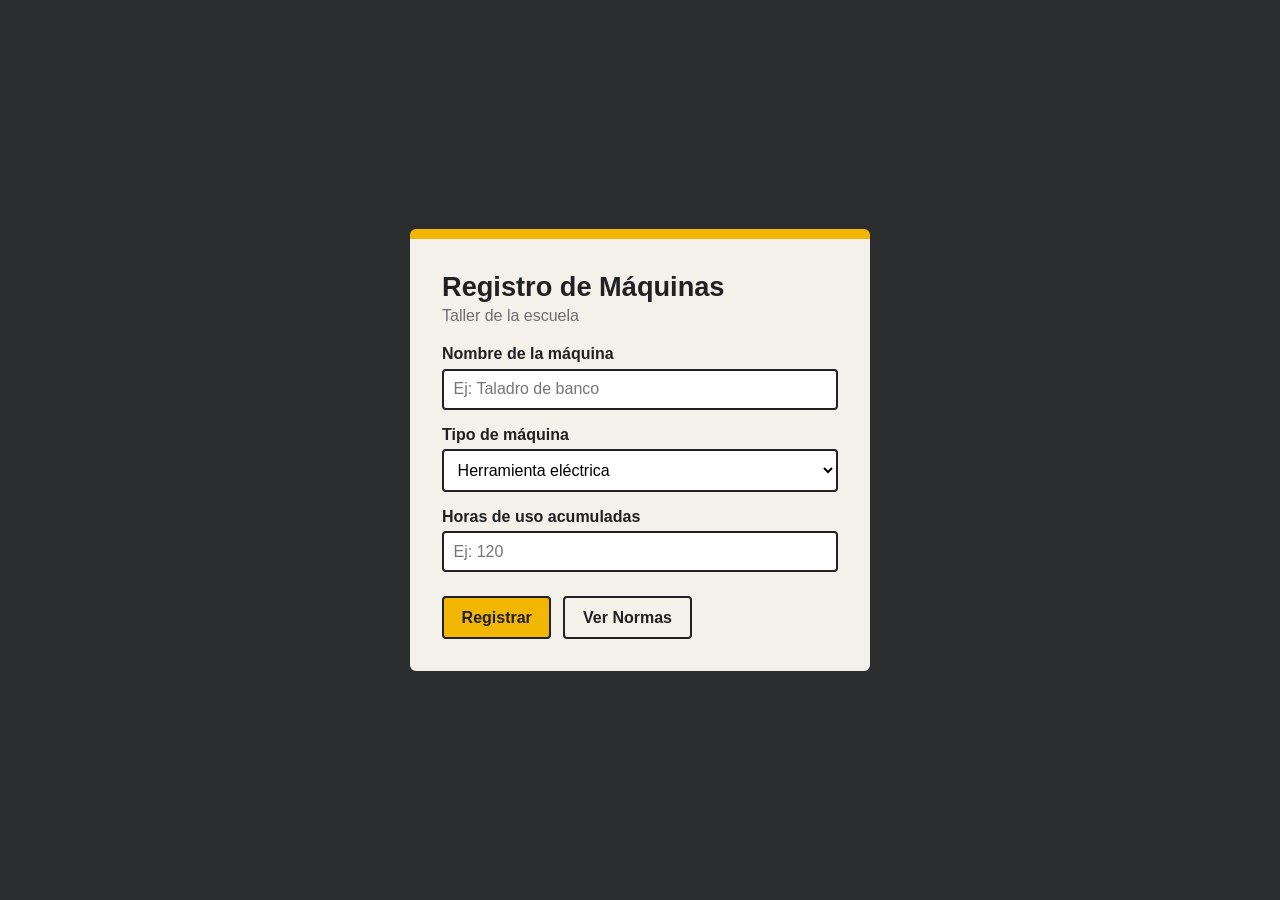
<file: index.html>
<!DOCTYPE html>
<html lang="es">
<head>
  <meta charset="UTF-8">
  <meta name="viewport" content="width=device-width, initial-scale=1">
  <title>Registro de Máquinas</title>
  <link rel="stylesheet" href="style.css">
</head>
<body>
  <main class="tarjeta">
    <h1>Registro de Máquinas</h1>
    <p class="subtitulo">Taller de la escuela</p>

    <label for="nombre">Nombre de la máquina</label>
    <input type="text" id="nombre" placeholder="Ej: Taladro de banco">

    <label for="tipo">Tipo de máquina</label>
    <select id="tipo">
      <option value="Herramienta eléctrica">Herramienta eléctrica</option>
      <option value="Impresora 3D">Impresora 3D</option>
      <option value="Máquina de soldar">Máquina de soldar</option>
    </select>

    <label for="horas">Horas de uso acumuladas</label>
    <input type="number" id="horas" min="0" step="0.5" placeholder="Ej: 120">

    <div class="botones">
      <button type="button" class="primario" onclick="registrarMaquina()">Registrar</button>
      <button type="button" class="secundario" onclick="cambiarPagina('normas.html')">Ver Normas</button>
    </div>

    <div id="resultado" class="oculto"></div>
  </main>

  <script src="script.js"></script>
</body>
</html>
</file>
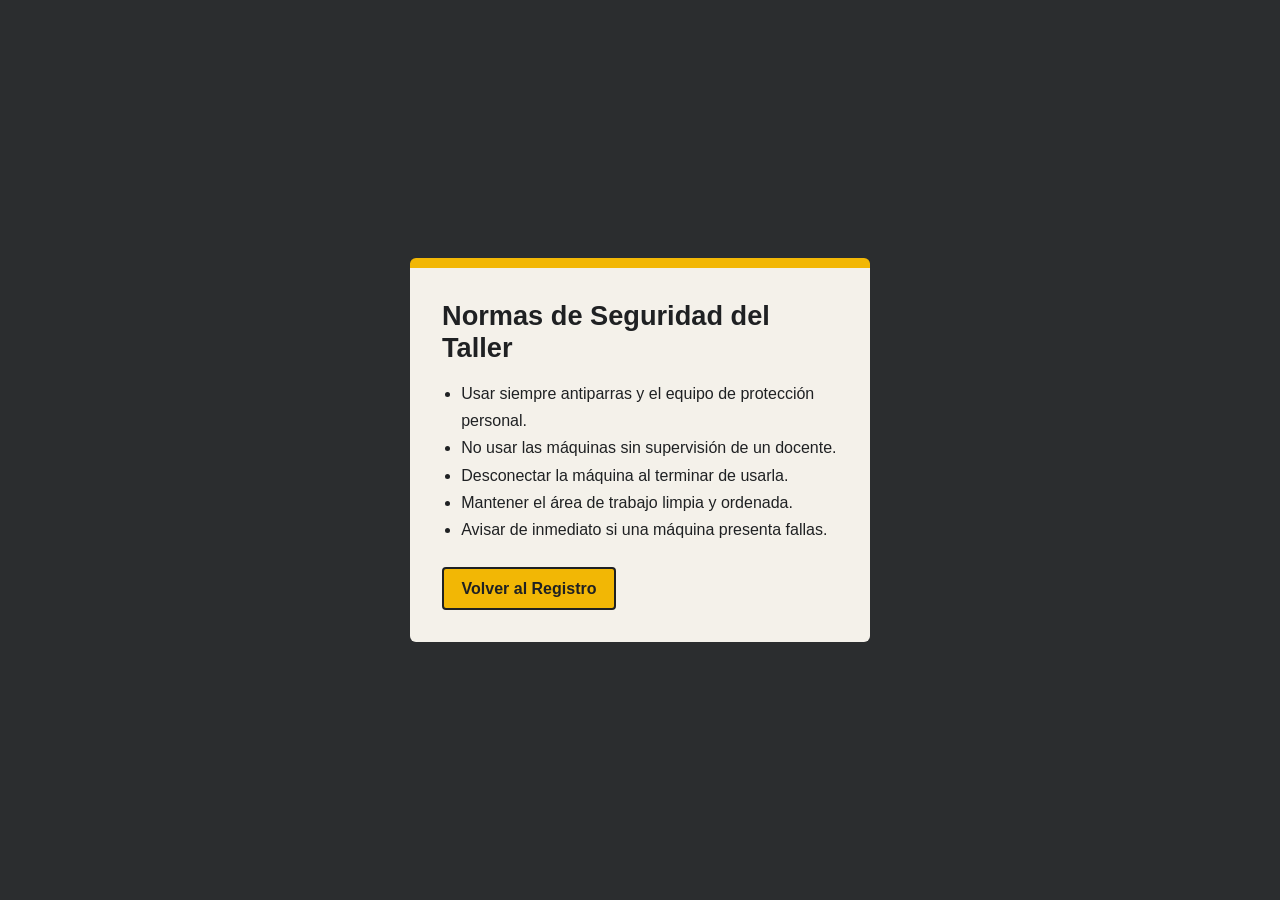
<file: normas.html>
<!DOCTYPE html>
<html lang="es">
<head>
  <meta charset="UTF-8">
  <meta name="viewport" content="width=device-width, initial-scale=1">
  <title>Normas de Seguridad</title>
  <link rel="stylesheet" href="style.css">
</head>
<body>
  <main class="tarjeta">
    <h1>Normas de Seguridad del Taller</h1>

    <ul class="normas">
      <li>Usar siempre antiparras y el equipo de protección personal.</li>
      <li>No usar las máquinas sin supervisión de un docente.</li>
      <li>Desconectar la máquina al terminar de usarla.</li>
      <li>Mantener el área de trabajo limpia y ordenada.</li>
      <li>Avisar de inmediato si una máquina presenta fallas.</li>
    </ul>

    <div class="botones">
      <button type="button" class="primario" onclick="cambiarPagina('index.html')">Volver al Registro</button>
    </div>
  </main>

  <script src="script.js"></script>
</body>
</html>
</file>
<file: style.css>
:root {
  --fondo: #2b2d2f;
  --tarjeta: #f4f1ea;
  --texto: #1f2123;
  --amarillo: #f2b705;
  --gris: #6b6f73;
  --rojo: #b3261e;
}

* { box-sizing: border-box; }

body {
  margin: 0;
  min-height: 100vh;
  display: flex;
  align-items: center;
  justify-content: center;
  padding: 1.5rem;
  background: var(--fondo);
  font-family: "Trebuchet MS", "Segoe UI", sans-serif;
  color: var(--texto);
}

.tarjeta {
  width: 100%;
  max-width: 460px;
  background: var(--tarjeta);
  padding: 2rem;
  border-top: 10px solid var(--amarillo);
  border-radius: 6px;
}

h1 { margin: 0 0 .25rem; font-size: 1.7rem; }
.subtitulo { margin: 0 0 1.25rem; color: var(--gris); }

label { display: block; margin: 1rem 0 .35rem; font-weight: bold; }

input, select {
  width: 100%;
  padding: .6rem;
  font-size: 1rem;
  border: 2px solid var(--texto);
  border-radius: 4px;
  background: #fff;
}

input:focus-visible, select:focus-visible, button:focus-visible {
  outline: 3px solid var(--amarillo);
  outline-offset: 2px;
}

.botones { display: flex; gap: .75rem; flex-wrap: wrap; margin-top: 1.5rem; }

button {
  padding: .65rem 1.1rem;
  font-size: 1rem;
  font-weight: bold;
  border: 2px solid var(--texto);
  border-radius: 4px;
  cursor: pointer;
}

.primario { background: var(--amarillo); color: var(--texto); }
.secundario { background: transparent; color: var(--texto); }
.peligro { background: var(--rojo); border-color: var(--rojo); color: #fff; margin-top: .75rem; }

#resultado {
  margin-top: 1.5rem;
  padding: 1rem;
  background: #fff;
  border-left: 6px solid var(--texto);
}
#resultado p { margin: .4rem 0; }

.oculto { display: none; }

.normas { padding-left: 1.2rem; line-height: 1.7; }
</file>
